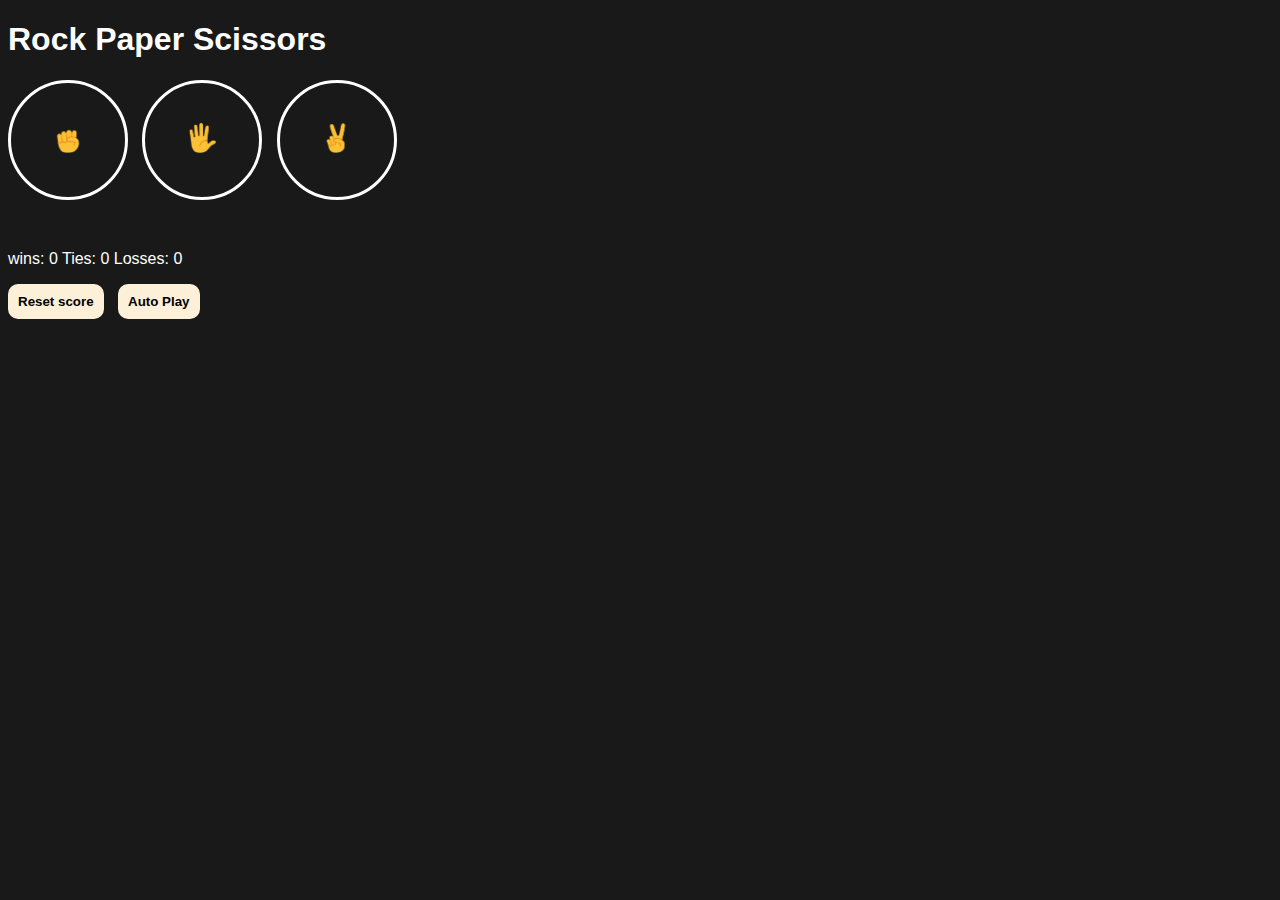
<file: index.html>
<!DOCTYPE html>
<html>
    <head>
        <title>Rock Paper Scissors</title>
        <link rel="stylesheet" href="styles/rpsStyles.css">
    </head>
    <style>
    </style>
    <body>
        <h1>Rock Paper Scissors</h1>
        <button class = "move-button" onclick="
        play('Rock');
        ">
        <img class = "icon" src = "assets/rock-emoji.png">
        </button>

        <button class = "move-button" onclick="
        play('Paper');
        ">
        <img class = "icon" src = "assets/paper-emoji.png">
        </button>
        
        <button class = "move-button" onclick="
        play('Scissors');
        ">
        <img class = "icon" src = "assets/scissors-emoji.png">
        </button>
        
        <p class="js-result result"></p>
        <p class="js-moves moves"></p>
        <p class="js-score"></p>

        <button onclick="
        score.wins = 0;
        score.losses = 0;
        score.ties = 0;
        score.result = '';
        score.pmove = '';
        score.cmove = '';
        score.moves = '';
        localStorage.removeItem('score');
        updateScore();"
        class="reset"
        >Reset score</button>

        <button class="js-autoplay auto-play"
        onclick="autoplay();"
        >Auto Play</button>

        <script src="scripts/rps.js">
        </script>
    </body>
</html>
</file>
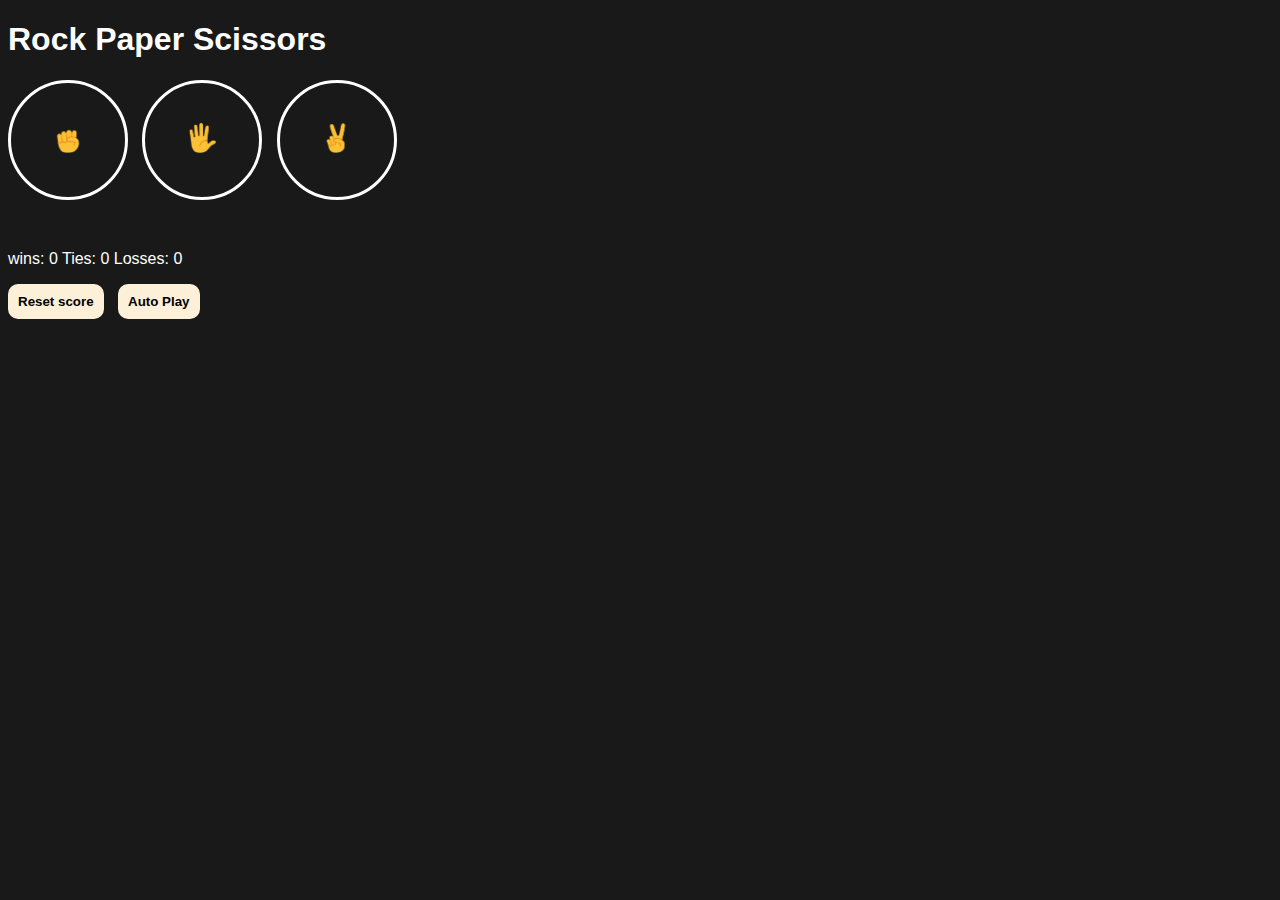
<file: rps_final.html>
<!DOCTYPE html>
<html>
    <head>
        <title>Rock Paper Scissors</title>
        <link rel="stylesheet" href="styles/rpsStyles.css">
    </head>
    <style>
    </style>
    <body>
        <h1>Rock Paper Scissors</h1>
        <button class = "move-button" onclick="
        play('Rock');
        ">
        <img class = "icon" src = "assets/rock-emoji.png">
        </button>

        <button class = "move-button" onclick="
        play('Paper');
        ">
        <img class = "icon" src = "assets/paper-emoji.png">
        </button>
        
        <button class = "move-button" onclick="
        play('Scissors');
        ">
        <img class = "icon" src = "assets/scissors-emoji.png">
        </button>
        
        <p class="js-result result"></p>
        <p class="js-moves moves"></p>
        <p class="js-score"></p>

        <button onclick="
        score.wins = 0;
        score.losses = 0;
        score.ties = 0;
        score.result = '';
        score.pmove = '';
        score.cmove = '';
        score.moves = '';
        localStorage.removeItem('score');
        updateScore();"
        class="reset"
        >Reset score</button>

        <button class="js-autoplay auto-play"
        onclick="autoplay();"
        >Auto Play</button>

        <script src="scripts/rps.js">
        </script>
    </body>
</html>
</file>
<file: styles/rpsStyles.css>
body {
    background-color: rgb(25,25,25);
    color: white;
    font-family: Arial;
}

.icon {
    height: 30px;
}

.move-button {
    background-color: transparent;
    border: 3px solid white;
    cursor: pointer;
    width: 120px;
    height: 120px;
    border-radius: 60px;
    margin-right: 10px;
}

.result {
    font-size: 25px;
    font-weight: bold;
    margin-top: 50px;
    margin-bottom: 5px;
}

.moves {
    margin-top: 0px;
    margin-bottom: 50px;
}

.reset {
    border: none;
    background-color: rgb(253, 240, 217);
    color: black;
    font-weight: bold;
    border-radius: 10px;
    padding: 10px;
    transition: background-color 0.3s;
}

.reset:hover {
    background-color: rgb(252, 233, 197);
}

.reset:active {
    background-color: rgb(217, 181, 115);
}

.auto-play {
    border: none;
    background-color: rgb(253, 240, 217);
    color: black;
    font-weight: bold;
    border-radius: 10px;
    padding: 10px;
    margin-left: 10px;
    transition: background-color 0.3s;
}

.auto-play:hover {
    background-color: rgb(252, 233, 197);
}

.auto-play:active {
    background-color: rgb(217, 181, 115);
}
</file>
